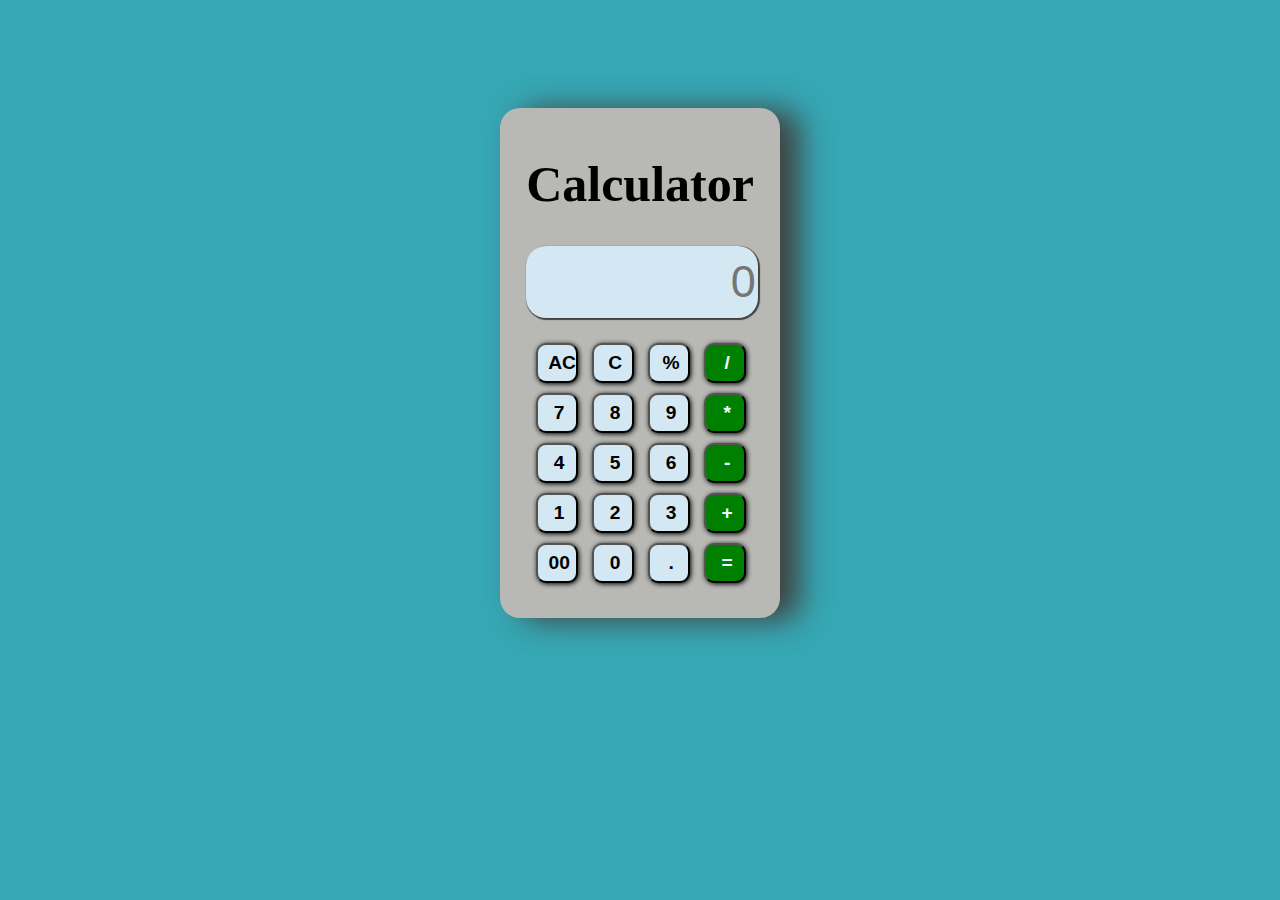
<file: Javascript Calculator Project/index.html>
<!DOCTYPE html>
<html lang="en">
<head>
    <meta charset="UTF-8">
    <meta name="viewport" content="width=device-width, initial-scale=1.0">
    <title>Document</title>
    <link rel="stylesheet" href="style.css">
</head>
<body>
     <div id="container">
        <div class="calculator">
            <!-- <p>Created BY :- Suraj Kumar</p> -->
            <h1>Calculator</h1>
             <input type="text" id="input" placeholder="0">
            <div class="btn">
                <button>AC</button>
                <button>C</button>
                <button>%</button>
                <button class="operator">/</button>
                <button>7</button>
                <button>8</button>
                <button>9</button>
                <button class="operator">*</button>
                <button>4</button>
                <button>5</button>
                <button>6</button>
                <button class="operator">-</button>
                <button>1</button>
                <button>2</button>
                <button>3</button>
                <button class="operator">+</button>
                <button>00</button>
                <button>0</button>
                <button>.</button>
                <button class="operator">=</button>
            </div>
        </div>
     </div>
     
</body>

<script src="script.js"></script>
</html>
</file>
<file: Javascript Calculator Project/style.css>
body{
    background-color: rgb(54, 167, 180);
    display: flex;
    justify-content: center;
    align-items: center;
    padding: 100px;
    
}

#container{
    border-radius: 1px solid black;
    height: 450px;
    width: 220px;
    background-color: #b8b8b5;
    border-radius: 20px;
    overflow: hidden;
    padding:30px;
    display: flex;
    justify-content: center;
    align-items: end;
    box-shadow:20px 2px 30px #41413f;
}



.btn{
    margin-left: 5px;
}
button{
    margin: 5px;
    height: 40px;
    width: 42px;
    flex-wrap:wrap;
    border-radius: 10px;
    cursor: pointer;
    box-shadow: 1px 1px 5px black;
    font-size:larger;
    font-weight: 600;
    background-color: #d4e8f4;
    color: black;
    padding-left: 10px;

}

input{
    height: 70px;
    width: 100%;
    border: none;
    background-color: #d4e8f4 ;
    /* display: flex; */
    /* justify-items: end; */
    text-align: end;
    font-size: 45px;
    margin-bottom: 20px;
    font-weight: 500;
    box-shadow:1px 1px 1px 1px #41413f;
    border-radius: 20px;
    color: black;
    flex-wrap: wrap;
}

.operator{
    background-color: green;
    color: azure;
}

h1{
    font-size: 50px;
    
}
p{
    font-size: 12px;
    text-align: end;
}
</file>
